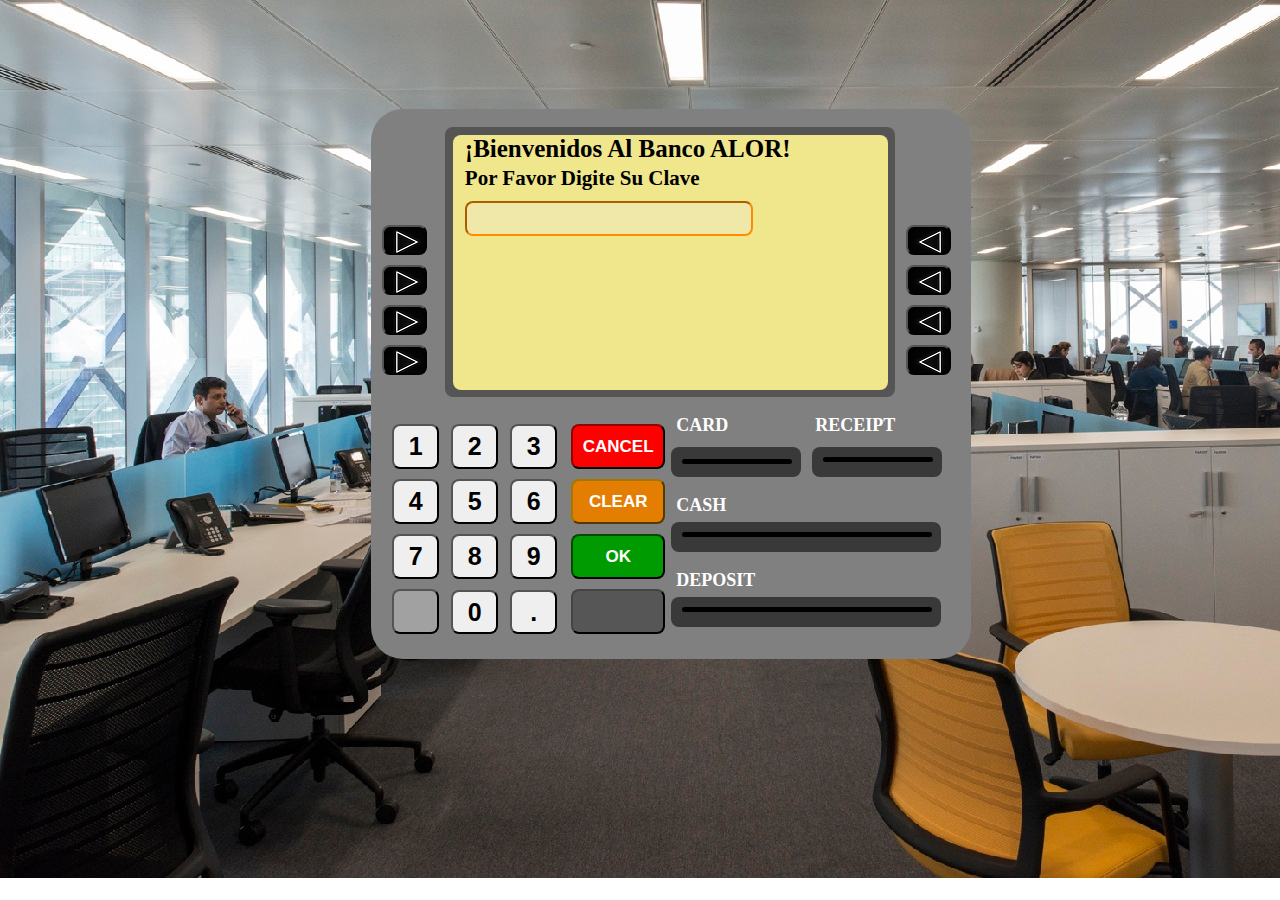
<file: index.html>
<!DOCTYPE html>
<html lang="en">
<head>
    <meta charset="UTF-8">
    <meta name="viewport" content="width=device-width, initial-scale=1.0">
    <title>Cajero Automatico</title>
    <link rel="stylesheet" href="css/estilos.css">
    <link rel="icon" href="imagenes/ic.ico">
</head>
<body>
<!-- ******** Comienzo del DIV principal ******** --> 
    <div class="cuadro" style="float: left;"><br>
        <!-- Flechas 1x1 -->
        <table style="float: left;">
            <tr>
                <td>
                    <br><br><br><br><br>
                    <button class="bflecha2" id="BTN_ret" ></button>
                </td>
            </tr>
            <tr>
                <td>
                    <button class="bflecha2" id="BTN_con" ></button>
                </td>
            </tr>
            <tr>
                <td>
                    <button class="bflecha2" id="BTN_ope" ></button>
                </td>
            </tr>
            <tr>
                <td>
                    <button class="bflecha2" id="BTN_blanco1" ></button>
                </td>
            </tr>
        </table>
        <!-- Fin de las flechas 1x1 -->
<!-- ************************************ -->
        <!-- Pantalla y sub pantallas -->
        <div class="scuadro" style="float: left;">
           <div class="tcuadro" style="float: left;margin-top: 8px;" id="MostrarOcultar">
                <div class="pantalla" style="font-size: 25px;">
                    <b style="color: black;">¡Bienvenidos Al Banco ALOR!</b><br>
                    <b style="font-size: 21px; color: black;">Por Favor Digite Su Clave</b><br>
                    <input type="text" class="password" id="pass" disabled="disabled" style="font-size: 45px; text-align: center; margin-top: 10px;">
                </div>
            </div>
            <div class="tcuadro" style="float: left;margin-top: 8px;" id="vistaMenuPrincipal" hidden>
                <div class="pantalla" style="font-size: 25px;" id="MenuPrincipal">
                    <b style="margin-left: 21%;">MENU PRINCIPAL</b><br>
                    <br><br>
                    <b style="font-size: 17.5px; margin-left: 6%; float: left; margin-top: 14px;"><img src="../imagenes/triangualo1.0P.png" style="float: left; margin-left: -37px; margin-top: -5px;">RETIRO</b> 
                    <b style="font-size: 17.5px; margin-right: 9%; float: right; margin-top: 12px;">TRANSFERENCIA</b><img src="../imagenes/triangualo1.2P.png" style="float: right; margin-right: -189.1px; margin-top: 5px;"><br>
                    <b style="font-size: 17.5px ; margin-left: -16.5%; float: left; margin-top: 23.5px;"><img src="../imagenes/triangualo1.0P.png" style="float: left; margin-left: -39px; margin-top: -7px;">CONSULTA</b>
                    <b style="font-size: 17.5px;"><img src="../imagenes/triangualo1.2P.png" style="float: right; margin-right: -189.1px; margin-top: 12px;"></b><br><br>
                    <b style="font-size: 17.5px; margin-left: 6%; float: left; margin-top: 2px;"><img src="../imagenes/triangualo1.0P.png" style="float: left; margin-left: -37px; margin-top: -8px;">OPERACIONES</b>
                    <b style="font-size: 17.5px; margin-right: 9.2%; float: right; margin-top: -8px;">ULTIMOS</b><img src="../imagenes/triangualo1.2P.png" style="float: right; margin-right: -120.1px; margin-top: -6px;">
                    <b style="font-size: 17.5px; margin-left: 59.5%; float: left; margin-top: -15px;">MOVIMIENTOS</b>
                </div>
                <div class="pantalla" style="font-size: 25px;" id="Retiro" hidden>
                    <b style="margin-left: 37%;">RETIRO</b><br>
                    <br><br>
                    <b style="font-size: 17.5px; margin-left: -13.5%;">RETIRO</b>
                    <b style="font-size: 17.5px; margin-left: 6.5%; float: left; margin-top: 25px;"><img src="../imagenes/triangualo1.0P.png" style="float: left; margin-left: -39px; margin-top: -17px;">SOLES</b>
                    <b style="font-size: 17.5px; margin-left: 46%;"><img src="../imagenes/triangualo1.2P.png" style="float: right; margin-right: 0px; margin-top: 5px;">RETIRAR</b>
                    <b style="font-size: 17.5px; margin-left: 49.5%; float: left; margin-top: -4px;">DOLARES</b><br>
                    <b style="font-size: 17.5px; margin-left: 46.5%; float: left; margin-top: 85px;">CANCELAR</b><img src="../imagenes/triangualo1.3P.png" style="float: right; margin-right: 0px; margin-top: 78px;">
                </div>
                <div class="pantalla" style="font-size: 25px;" id="RetiroPlata" hidden>
                    <b style="margin-left: 37%;">RETIRO</b><br><br>
                    <br>
                    <b style="font-size: 18.5px; float: left; margin-top: 12px; margin-left: 26px;"><img src="../imagenes/triangualo1.0P.png" style="float: left; margin-left: -37px; margin-top: -5px;">S/.20</b>
                    <b style="font-size: 18.5px; float: right; margin-top: 12px; margin-right: 9.2%;">S/.100</b><img src="../imagenes/triangualo1.2P.png" style="float: right; margin-right: -87px; margin-top: 5px;"><br>
                    <b style="font-size: 18.5px; float: left; margin-top: 23px; margin-left: -39px;"><img src="../imagenes/triangualo1.0P.png" style="float: left; margin-left: -40px; margin-top: -7px;">S/.150</b>
                    <b style="font-size: 18.5px; float: right; margin-top: 23px; margin-right: -11%;">S/.200</b><img src="../imagenes/triangualo1.2P.png" style="float: right; margin-right: -88px; margin-top: 14px;"><br>
                    <b style="font-size: 18.5px; float: left; margin-top: 30px; margin-left: -48px;"><img src="../imagenes/triangualo1.0P.png" style="float: left; margin-left: -40px; margin-top: -5px;">S/.300</b>
                    <b style="font-size: 18.5px; float: right; margin-top: 22px; margin-right: -11%;">OTRAS</b><img src="../imagenes/triangualo1.2P.png" style="float: right; margin-right: -105px; margin-top: 24px;">
                    <b style="font-size: 17.5px; float: right; margin-top: 40px; margin-right: -15%;">CANTIDADES</b><BR>
                    <b style="font-size: 18.5px; float: left; margin-top: 9px; margin-left: 277px;">CANCELAR</b><img src="../imagenes/triangualo1.3P.png" style="float: right; margin-right: 0px; margin-top: 2.5px;">
                </div>
                <div class="pantalla" style="font-size: 20px;" id="retiromonto" hidden>
                    <b style="margin-left: 12.5%;">INGRESAR MONTO A RETIRAR</b>
                    <b style="margin-left: 24%; float: left;">EN MULTIPLO DE 10</b>
                    <input type="text" id="montoboton" style="margin-left: 110px; border-radius: 0.4rem; height: 22px; margin-top: 20px; border-color: darkorange; text-align: center; font-weight: bold; color: black; font-size: 18px;" disabled="disabled">
                    <br>
                    <b style="font-size: 18.5px; float: right; margin-top: 45px; margin-right: 9.5%;">CONFIRMAR</b><img src="../imagenes/triangualo1.2P.png" style="float: right; margin-right: -157px; margin-top: 36.5px;"><br>
                    <b style="font-size: 18.5px; float: right; margin-top: 58px; margin-right: -27.5%;">CORREGIR</b><img src="../imagenes/triangualo1.2P.png" style="float: right; margin-right: -157px; margin-top: 50.5px;"><br>
                    <b style="font-size: 18.5px; float: left; margin-top: 50px; margin-left: 278px;">CANCELAR</b><img src="../imagenes/triangualo1.3P.png" style="float: right; margin-right: 0px; margin-top: 45px;">
                </div>
                <div class="pantalla" style="font-size: 25px;" id="retiroprocesado" hidden>
                    <b style="margin-left: 7.5%;">TRANSACCION PROCESADA</b>
                    <b style="margin-left: 18.5%; float: left; font-size: 20px; margin-top: 15px;">¿DESEA REALIZAR OTRA</b>
                    <b style="margin-left: 29%; float: left; font-size: 20px;">TRANSACCION?</b>
                    <br><br><br>
                    <b style="font-size: 18.5px; float: right; margin-top: 92px; margin-right: 9.5%;">SI</b><img src="../imagenes/triangualo1.2P.png" style="float: right; margin-right: -58px; margin-top: 86.5px;"><br>
                    <b style="font-size: 18.5px; float: left; margin-top: 16px; margin-left: 355px;">NO</b><img src="../imagenes/triangualo1.2P.png" style="float: right; margin-right: 0px; margin-top: 8.5px;">
                </div>
                <div class="pantalla" style="font-size: 30px; text-align: center;" id="finish" hidden>
                    <b style="float: left; margin-top: 90px; margin-left: 130px;">GRACIAS,</b>
                    <b style="float: left; margin-top: 10px; margin-left: 94px;">HASTA LUEGO</b>
                </div>

                <!--  Pantalla para dolares falta modificar tarea de mañana -->
                <!-- 
                <div class="pantalla" style="font-size: 25px;" id="RetiroPlata" hidden>
                    <b style="margin-left: 37%;">RETIRO</b><br><br>
                    <br>
                    <b style="font-size: 18.5px; float: left; margin-top: 12px; margin-left: 26px;">S/.20</b>
                    <b style="font-size: 18.5px; float: right; margin-top: 12px; margin-right: 9.2%;">S/.100</b><br>
                    <b style="font-size: 18.5px; float: left; margin-top: 23px; margin-left: -39px;">S/.150</b>
                    <b style="font-size: 18.5px; float: right; margin-top: 23px; margin-right: -11%;">S/.200</b><br>
                    <b style="font-size: 18.5px; float: left; margin-top: 35px; margin-left: -48px;">S/.300</b>
                    <b style="font-size: 18.5px; float: right; margin-top: 30px; margin-right: -11%;">OTRAS</b>
                    <b style="font-size: 17.5px; float: right; margin-top: 45px; margin-right: -15%;">CANTIDADES</b><BR>
                    <b style="font-size: 18.5px; float: left; margin-top: 9px; margin-left: 277px;">CANCELAR</b>
                </div>
                <div class="pantalla" style="font-size: 20px;" id="retiromonto" hidden>
                    <b style="margin-left: 12.5%;">INGRESAR MONTO A RETIRAR</b>
                    <b style="margin-left: 24%; float: left;">EN MULTIPLO DE 10</b>
                    <input type="text" id="montoboton" style="margin-left: 110px; border-radius: 0.4rem; height: 22px; margin-top: 20px; border-color: darkorange; text-align: center; font-weight: bold; color: black; font-size: 18px;" disabled="disabled">
                    <br>
                    <b style="font-size: 18.5px; float: right; margin-top: 45px; margin-right: 9%;">CONFIRMAR</b><br>
                    <b style="font-size: 18.5px; float: right; margin-top: 58px; margin-right: -28%;">CORREGIR</b><br>
                    <b style="font-size: 18.5px; float: left; margin-top: 55px; margin-left: 282px;">CANCELAR</b>
                </div>
                <div class="pantalla" style="font-size: 25px;" id="retiroprocesado" hidden>
                    <b style="margin-left: 7.5%;">TRANSACCION PROCESADA</b>
                    <b style="margin-left: 18.5%; float: left; font-size: 20px; margin-top: 15px;">¿DESEA REALIZAR OTRA</b>
                    <b style="margin-left: 29%; float: left; font-size: 20px;">TRANSACCION?</b>
                    <br><br><br>
                    <b style="font-size: 18.5px; float: right; margin-top: 95px; margin-right: 9.5%;">SI</b><br>
                    <b style="font-size: 18.5px; float: left; margin-top: 20px; margin-left: 360px;">NO</b>
                </div>
                <div class="pantalla" style="font-size: 30px; text-align: center;" id="finish" hidden>
                    <b style="float: left; margin-top: 90px; margin-left: 130px;">GRACIAS,</b>
                    <b style="float: left; margin-top: 10px; margin-left: 94px;">HASTA LUEGO</b>
                </div>
            -->
            <!-- Fin de la pantalla de dolares -->
            </div>
        </div><br><br><br><br><br>
        <!-- Fin de Pantalla y sub pantallas -->
    <!-- ************************************** -->
        <!-- Segunda flechas 1x1 -->
        <table>
            <tr>
                <td>
                    <button class="bflecha" id="BTN_tra">

                    </button>
                </td>
            </tr>

            <tr>
                <td>
                    <button class="bflecha" id="BTN_blanco2">

                    </button>
                </td>
            </tr>
            <tr>
                <td>
                    <button class="bflecha" id="BTN_ult" >

                    </button>
                </td>
            </tr>
            <tr>
                <td>
                    <button class="bflecha" id="BTN_blanco3" ></button>
                </td>
            </tr>
        </table><br>
        <!-- Fin de Segunda flechas 1x1 -->
<!-- ************************************ -->
        <!-- Tabla de 1 x 3 -->
        <table class="tabla" style="float: left;"><br>
           <tr>
               <td>
                    <button class="botones" onclick="password('1')">
                       <b id="num1">1</b>
                    </button>
               </td>
               <td>
                    <button class="botones" onclick="password('2')">
                        <b id="num2">2</b>
                    </button>
                </td>
                <td>
                    <button class="botones" onclick="password('3')">
                        <b id="num3">3</b>
                    </button>
                </td>
           </tr>

           <tr>
            <td>
                <button class="botones" onclick="password('4')">
                    <b id="num4">4</b>
                </button>
            </td>
            <td>
                 <button class="botones" onclick="password('5')">
                     <b id="num5">5</b>
                 </button>
             </td>
             <td>
                 <button class="botones" onclick="password('6')"> 
                     <b id="num6">6</b>
                 </button>
             </td>
           </tr>

           <tr>
            <td>
                <button class="botones" onclick="password('7')">
                    <b id="num7">7</b>
                </button>
            </td>
            <td>
                 <button class="botones" onclick="password('8')">
                     <b id="num8">8</b>
                 </button>
             </td>
             <td>
                 <button class="botones" onclick="password('9')">
                     <b id="num9">9</b>
                </button>
             </td>
           </tr>

           <tr>
            <td>
                <button class="botones" disabled>
                    <b> </b>
                </button>
            </td>
            <td>
                 <button class="botones">
                     <b id="num0" onclick="password('0')">0</b>
                 </button>
             </td>
             <td>
                 <button class="botones" onclick="password('.')">
                     <b>.</b>
                 </button>
             </td>
           </tr>
        </table>
        <!-- Fin de la tabla 1 x 3 -->
<!-- ************************************ -->
        <!-- Tabla de 1 x 1 -->
        <table style="float: left;">
            <tr>
                <td>
                    <button class="botones2" style="background-color: red; border: none 1; border-color: rgb(65, 0, 0);" onclick="cambiar(2)">
                        <b>CANCEL</b>
                    </button>
                </td>
            </tr>

            <tr>
                <td>
                    <button class="botones2" style="background-color: rgb(228, 126, 2); border-color: rgb(165, 119, 1);" onclick="cambiar(3)">
                        <b>CLEAR</b>
                    </button>
                </td>
            </tr>

            <tr>
                <td>
                    <button class="botones2" style="background-color: rgb(0, 155, 0); border-color: rgb(2, 73, 2);"  onclick="cambiar(1)">
                        <b>OK</b>
                    </button>
                </td>
            </tr>

            <tr>
                <td>
                    <button class="botones2" style="background-color: rgb(87, 86, 86); border-color: rgb(68, 68, 68);" disabled>
                        <b></b>
                    </button>
                </td>
            </tr>
        </table>
        <!-- Fin Tabla de 1 x 1 --> 
<!-- ************************************ -->
        <b style="font-size: 18px; margin-left: 8px; float: left; color: white;">CARD</b>
        <b style="font-size: 18px; margin-left: 87px; color: white;">RECEIPT</b>
        <div class="card">
            <div class="subcard" style="margin-top: 12px;">
                
            </div>
        </div>
        <div class="receipt">
            <div class="subreceipt">

            </div>
        </div><br>
        <b style="font-size: 18px; margin-left: 8px; color: white;">CASH</b>
        <div class="cash">
            <div class="subcash">

            </div>
        </div><br>
        <b style="font-size: 18px; margin-left: 8px; color: white;">DEPOSIT</b>
        <div class="deposit">
            <div class="subdeposit">

            </div>
        </div>
    </div>
<!-- ******** Fin del DIV principal ******** -->
    <script src="js/script.js"></script>
</body>
</html>
</file>
<file: css/estilos.css>
body{
    margin: 0px;
    padding: 0px;
    background-repeat: no-repeat;
    background-image: url("../imagenes/fondito.jpg");
    
}
.cuadro{
    margin-left: 29%;
    margin-top: 8.5%;
    width: 600px;
    height: 550px;
    border-radius: 2rem;
    background-color: gray;
}
.scuadro{
    margin-left: 2.5%;
    width: 450px;
    height: 270px;
    border-radius: 0.5rem;
    background-color: rgb(85, 85, 85);
}
.tcuadro{
    margin-left: 1.7%;
    margin-top: -10.5px;
    width: 435px;
    height: 255px;
    border-radius: 0.5rem;
    background-color: khaki;
}
.tabla{
    margin-left: 10px;
}
.botones{
    border-radius: 0.5rem;
    border: none 8;
    border-color: black;
    width: 47px; 
    height: 44.5px;     
    font-size: 25px; 
    text-align: center;
    margin-top: 6.5px;
    margin-left: 8px;
}
.botones2{
    border-radius: 0.5rem;
    border: none 8;
    width: 94px;
    height: 44.5px;
    font-size: 17px;
    color: white;
    margin-left: 8px;
    margin-top: 6.5px;
    text-align: center;
}
.bflecha{
    margin-left: 8px;
    margin-top: 5px;
    border-radius: 0.5rem;
    border: none 1;
    border-color: black;
    width: 45px;
    height: 30px;
    background-image: url("../imagenes/1.png");
}
.bflecha2{
    margin-left: 8px;
    margin-top: 5px;
    border-radius: 0.5rem;
    border: none 1;
    border-color: black;
    width: 45px;
    height: 30px;
    background-image: url("../imagenes/2.png");
}
.card{
    width: 130px;
    height: 30px;
    background-color: rgb(58, 57, 57);
    border-radius: 0.5rem;
    margin-top: 1.8%;
    margin-left: 300px;
}
.subcard{
    width: 110px;
    height: 5px;
    background-color: black;
    border-radius: 5rem;
    float: left;
    margin: 10.5px;
}
.receipt{
    width: 130px;
    height: 30px;
    background-color: rgb(58, 57, 57);
    border-radius: 0.5rem;
    float: left;
    margin-left: 144px;
    margin-top: -30px;
}
.subreceipt{
    width: 110px;
    height: 5px;
    background-color: black;
    border-radius: 5rem;
    float: left;
    margin: 10.5px; 
}
.cash{
    width: 270px;
    height: 30px;
    background-color: rgb(58, 57, 57);
    border-radius: 0.5rem;
    margin-left: 300px;
    margin-top: 1%;
}
.deposit{
    width: 270px;
    height: 30px;
    background-color: rgb(58, 57, 57);
    border-radius: 0.5rem;
    margin-left: 300px;
    margin-top: 1%;
}
.subcash{
    width: 250px;
    height: 5px;
    background-color: black;
    border-radius: 5rem;
    float: left;
    margin: 10.5px;
}
.subdeposit{
    width: 250px;
    height: 5px;
    background-color: black;
    border-radius: 5rem;
    float: left;
    margin: 10.5px;
}
.pantalla{
    margin-left: 12px;
    color: maroon;
}
.password{
    width: 280px;
    height: 20px;
    font-size: 24px;
    padding-bottom: -5px;
    padding-top: 10px;
    border-radius: 0.5rem;
    border-color: darkorange;
}
</file>
